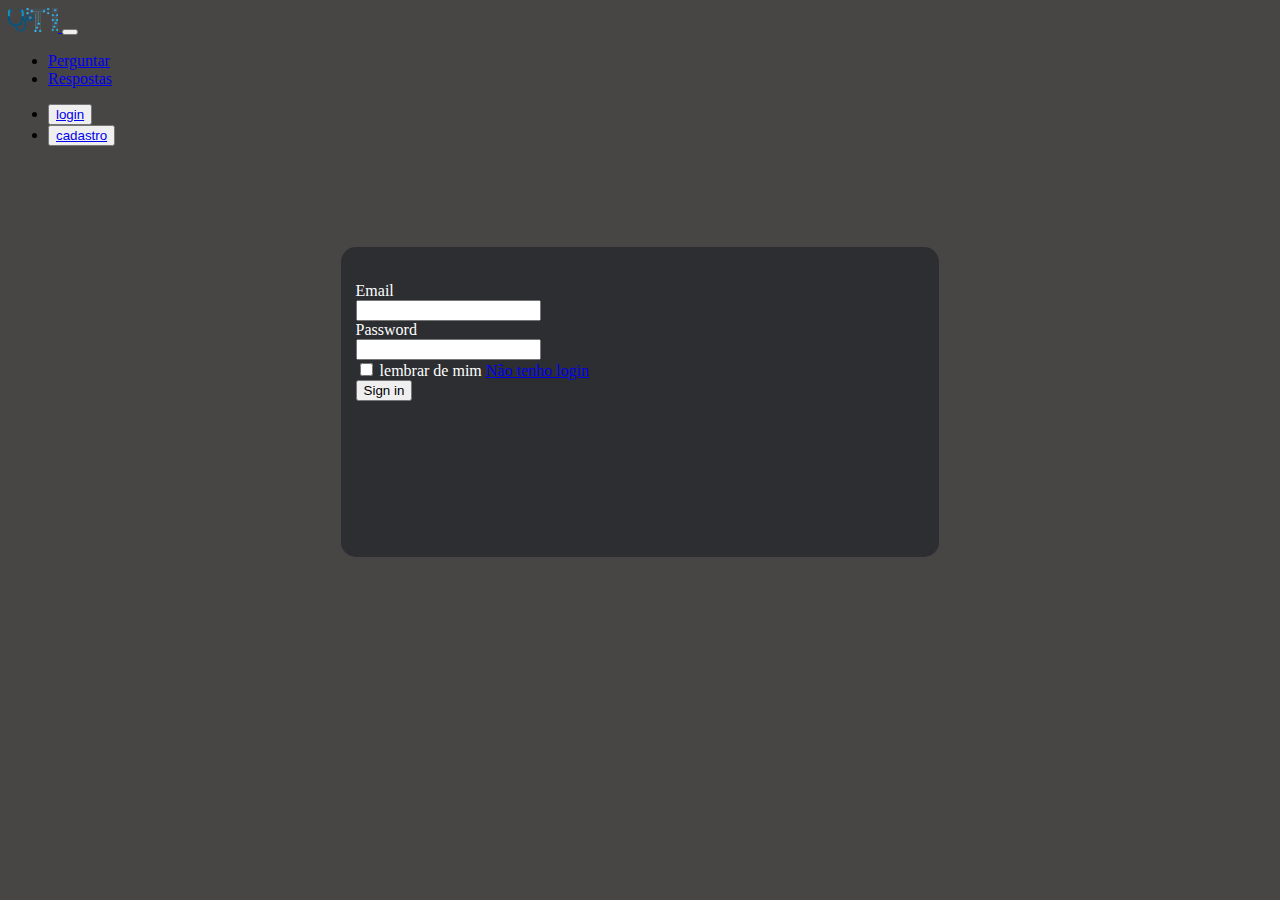
<file: login.html>
﻿<!DOCTYPE html>

<html lang="pt-br" xmlns="http://www.w3.org/1999/xhtml">
<head>
    <meta charset="utf-8" />
    <title>login</title>


    <link href="https://cdn.jsdelivr.net/npm/bootstrap@5.0.0/dist/css/bootstrap.min.css" rel="stylesheet" integrity="sha384-wEmeIV1mKuiNpC+IOBjI7aAzPcEZeedi5yW5f2yOq55WWLwNGmvvx4Um1vskeMj0" crossorigin="anonymous">

    <script src="https://cdn.jsdelivr.net/npm/bootstrap@5.0.0/dist/js/bootstrap.bundle.min.js" integrity="sha384-p34f1UUtsS3wqzfto5wAAmdvj+osOnFyQFpp4Ua3gs/ZVWx6oOypYoCJhGGScy+8" crossorigin="anonymous"></script>
    <script src="https://cdn.jsdelivr.net/npm/@popperjs/core@2.9.2/dist/umd/popper.min.js" integrity="sha384-IQsoLXl5PILFhosVNubq5LC7Qb9DXgDA9i+tQ8Zj3iwWAwPtgFTxbJ8NT4GN1R8p" crossorigin="anonymous"></script>
    <script src="https://cdn.jsdelivr.net/npm/bootstrap@5.0.0/dist/js/bootstrap.min.js" integrity="sha384-lpyLfhYuitXl2zRZ5Bn2fqnhNAKOAaM/0Kr9laMspuaMiZfGmfwRNFh8HlMy49eQ" crossorigin="anonymous"></script>
    <link rel="stylesheet" type="text/css" href="main.css">
</head>
<body class="cad">
    <header>
        <nav class="navbar navbar-expand-lg navbar-dark bg-dark">
            <div class="container-fluid">
                <a class="navbar-brand" href="index.html">
                    <img src="img\Uti.png" alt="logo site" width="50" height="24" class="d-inline-block align-text-top">

                </a>
                <button class="navbar-toggler" type="button" data-bs-toggle="collapse" data-bs-target="#navbarScroll" aria-controls="navbarScroll" aria-expanded="false" aria-label="Toggle navigation">
                    <span class="navbar-toggler-icon"> </span>
                </button>
                <div class="collapse navbar-collapse" id="navbarScroll">
                    <ul class="navbar-nav me-auto my-2 my-lg-0 navbar-nav-scroll" style="--bs-scroll-height: 100px;">
                        <!--  <li class="nav-item">
                        <a class="nav-link " aria-current="page" href="#"> Home</a>
                    </li>-->
                        <li class="nav-item">
                            <a class="nav-link disabled" href="perguntas.html"> Perguntar </a>
                        </li>

                        <li class="nav-item disabled">
                            <a class="nav-link " href="responder.html"> Respostas</a>
                        </li>
                    </ul>

                    <ul class="navbar-nav  my-2 my-lg-0 ">
                        <li class="nav-item">
                            <button type="button" class="btn btn-outline-secondary btn-sm">
                                <a class="nav-link" href="login.html">login</a>
                            </button>
                        </li>
                        <li class="nav-item">
                            <button type="button" class="btn btn-outline-secondary btn-sm">
                                <a class="nav-link" href="cadastro.html">cadastro</a>
                            </button>
                        </li>

                    </ul>
                </div>
            </div>
        </nav>
    </header>
    <article>
        <div id="gert-2" class="wh-center">
            <form style="margin-top:20px;" >
                <div class="row mb-3">
                    <label for="inputEmail3" class="col-sm-2 col-form-label">Email</label>
                    <div class="col-sm-10">
                        <input type="email" class="form-control" id="inputEmail3">
                    </div>
                </div>
                <div class="row mb-3">
                    <label for="inputPassword3" class="col-sm-2 col-form-label">Password</label>
                    <div class="col-sm-10">
                        <input type="password" class="form-control" id="inputPassword3">
                    </div>
                </div>
                
                <div class="row mb-3">
                    <div class="col-sm-10 offset-sm-2">
                        <div class="form-check">
                            <input class="form-check-input" type="checkbox" id="gridCheck1">
                            <label class="form-check-label" for="gridCheck1">
                                lembrar de mim
                            </label>
                            <a class="nav-link" href="cadastro.html">Não tenho login</a>
                        </div>
                    </div>
                </div>
                <button type="submit" class="btn btn-primary">Sign in</button>
            </form>


        </div>
    </article>
</body>
</html>
</file>
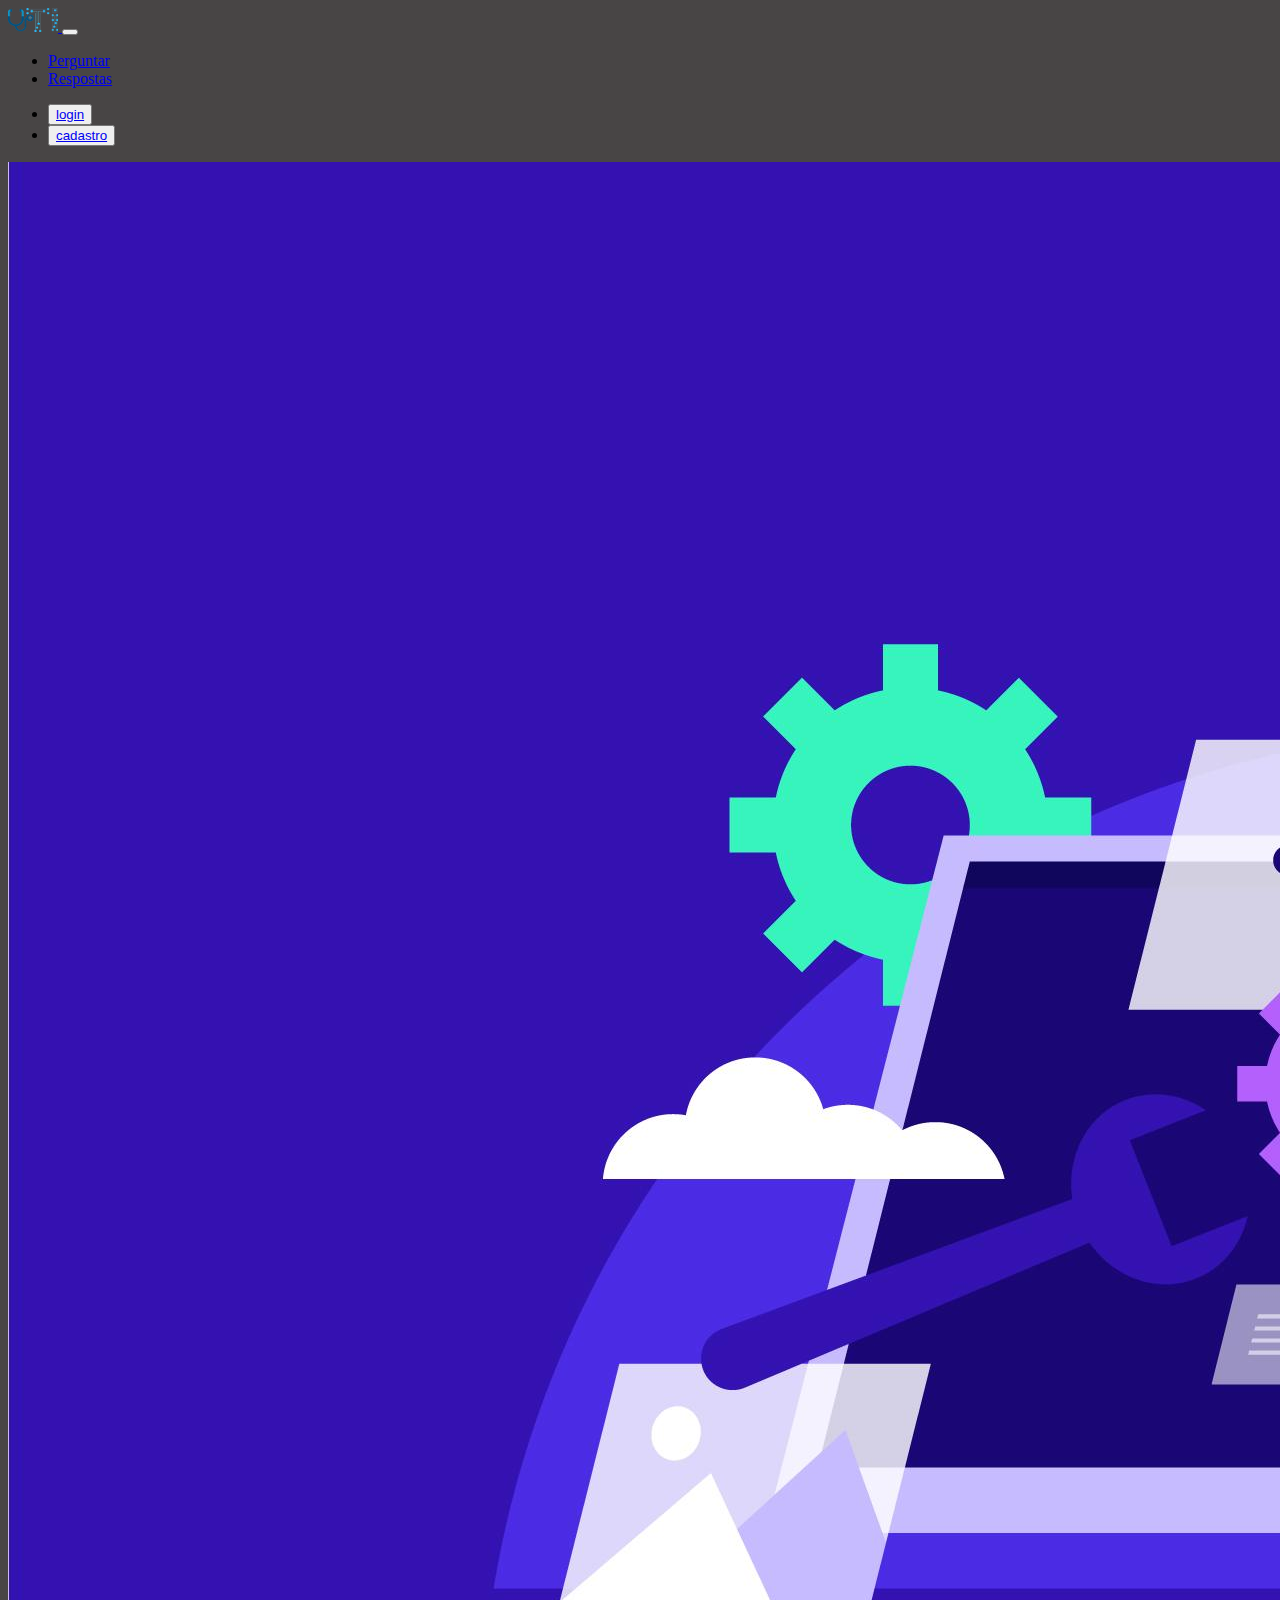
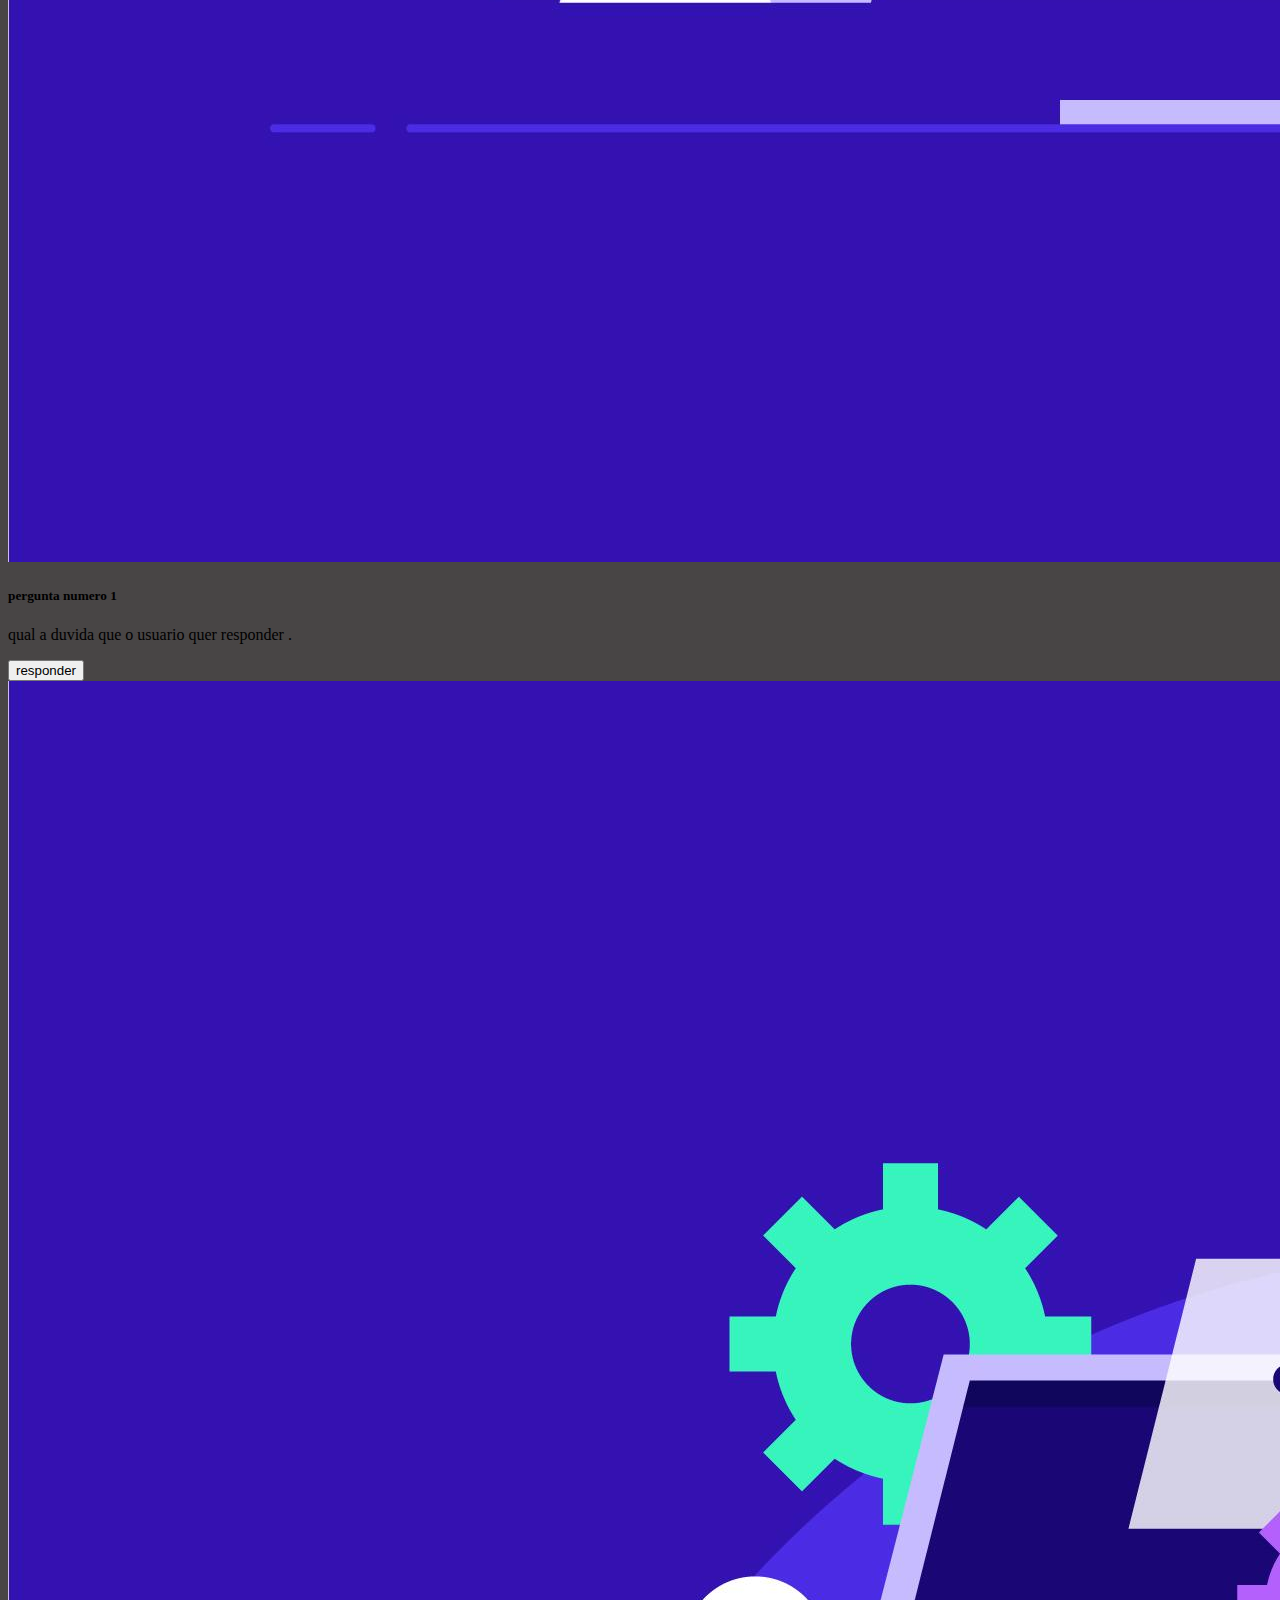
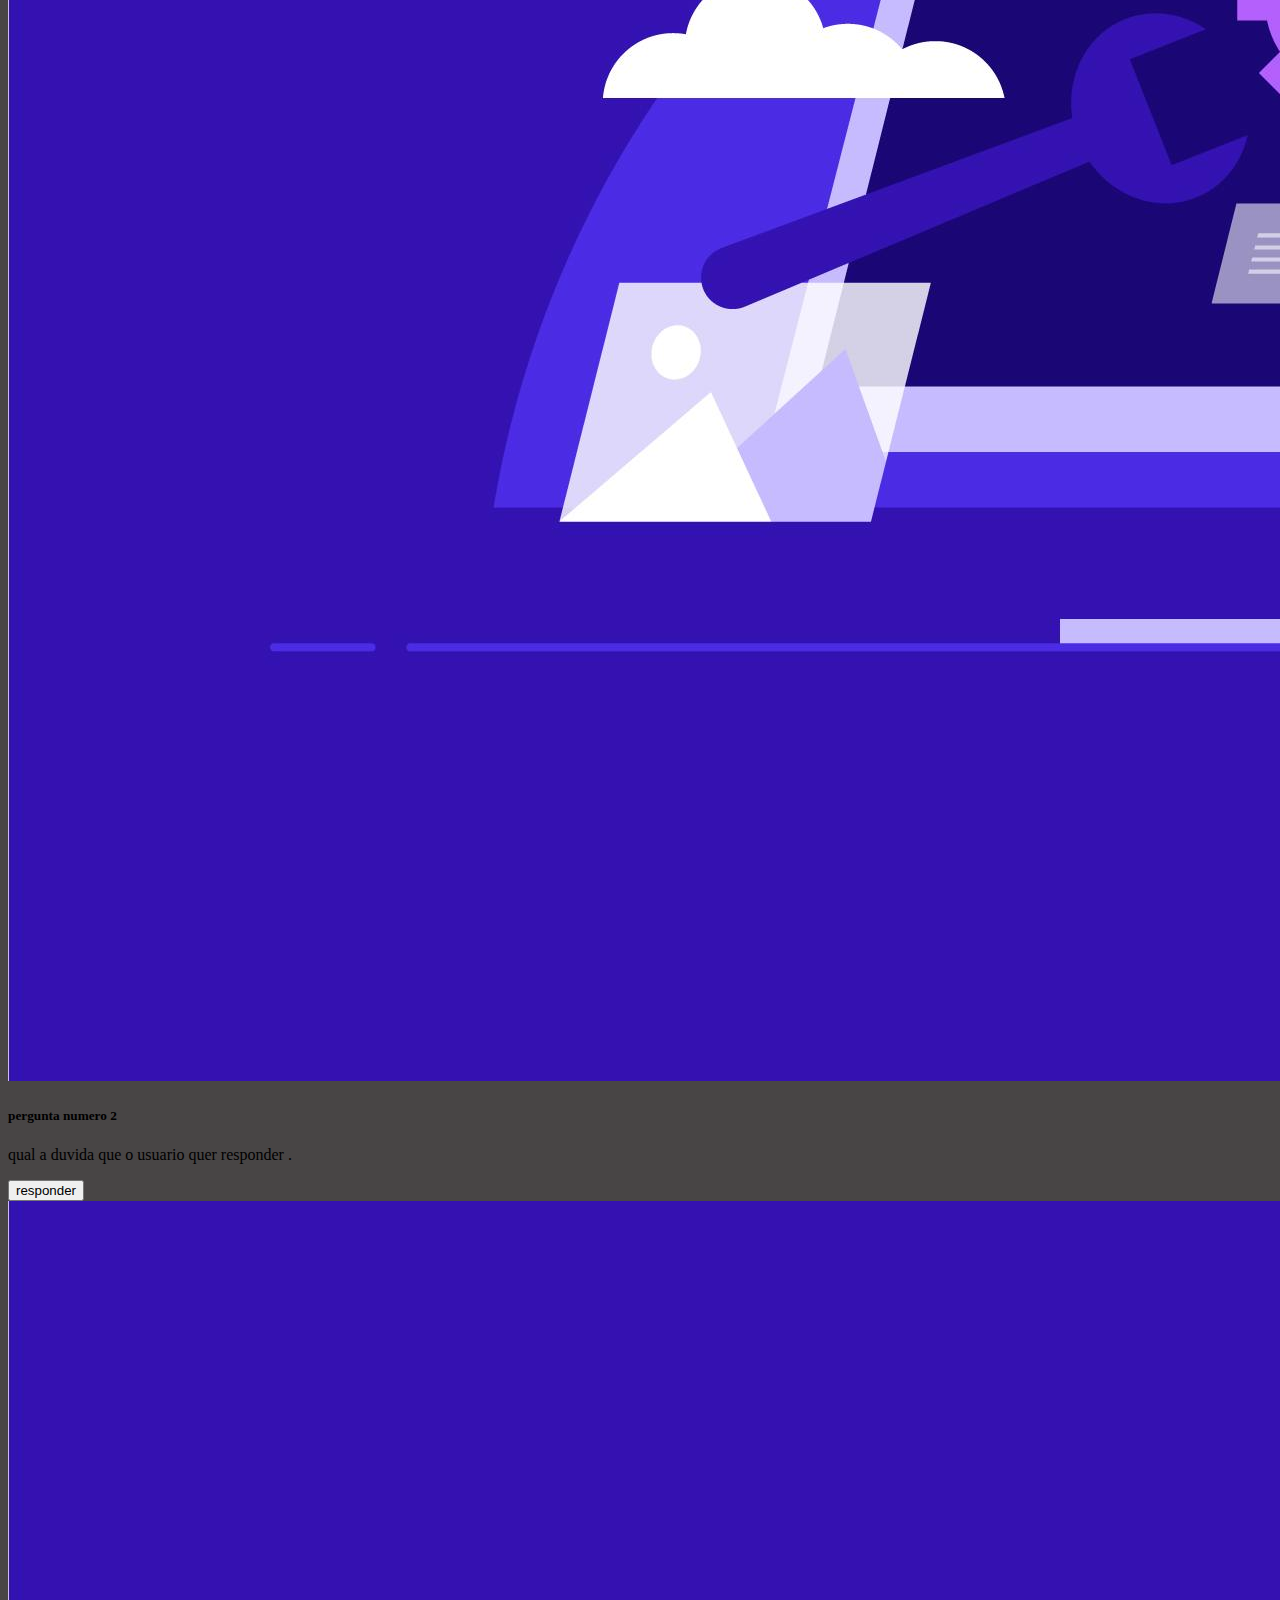
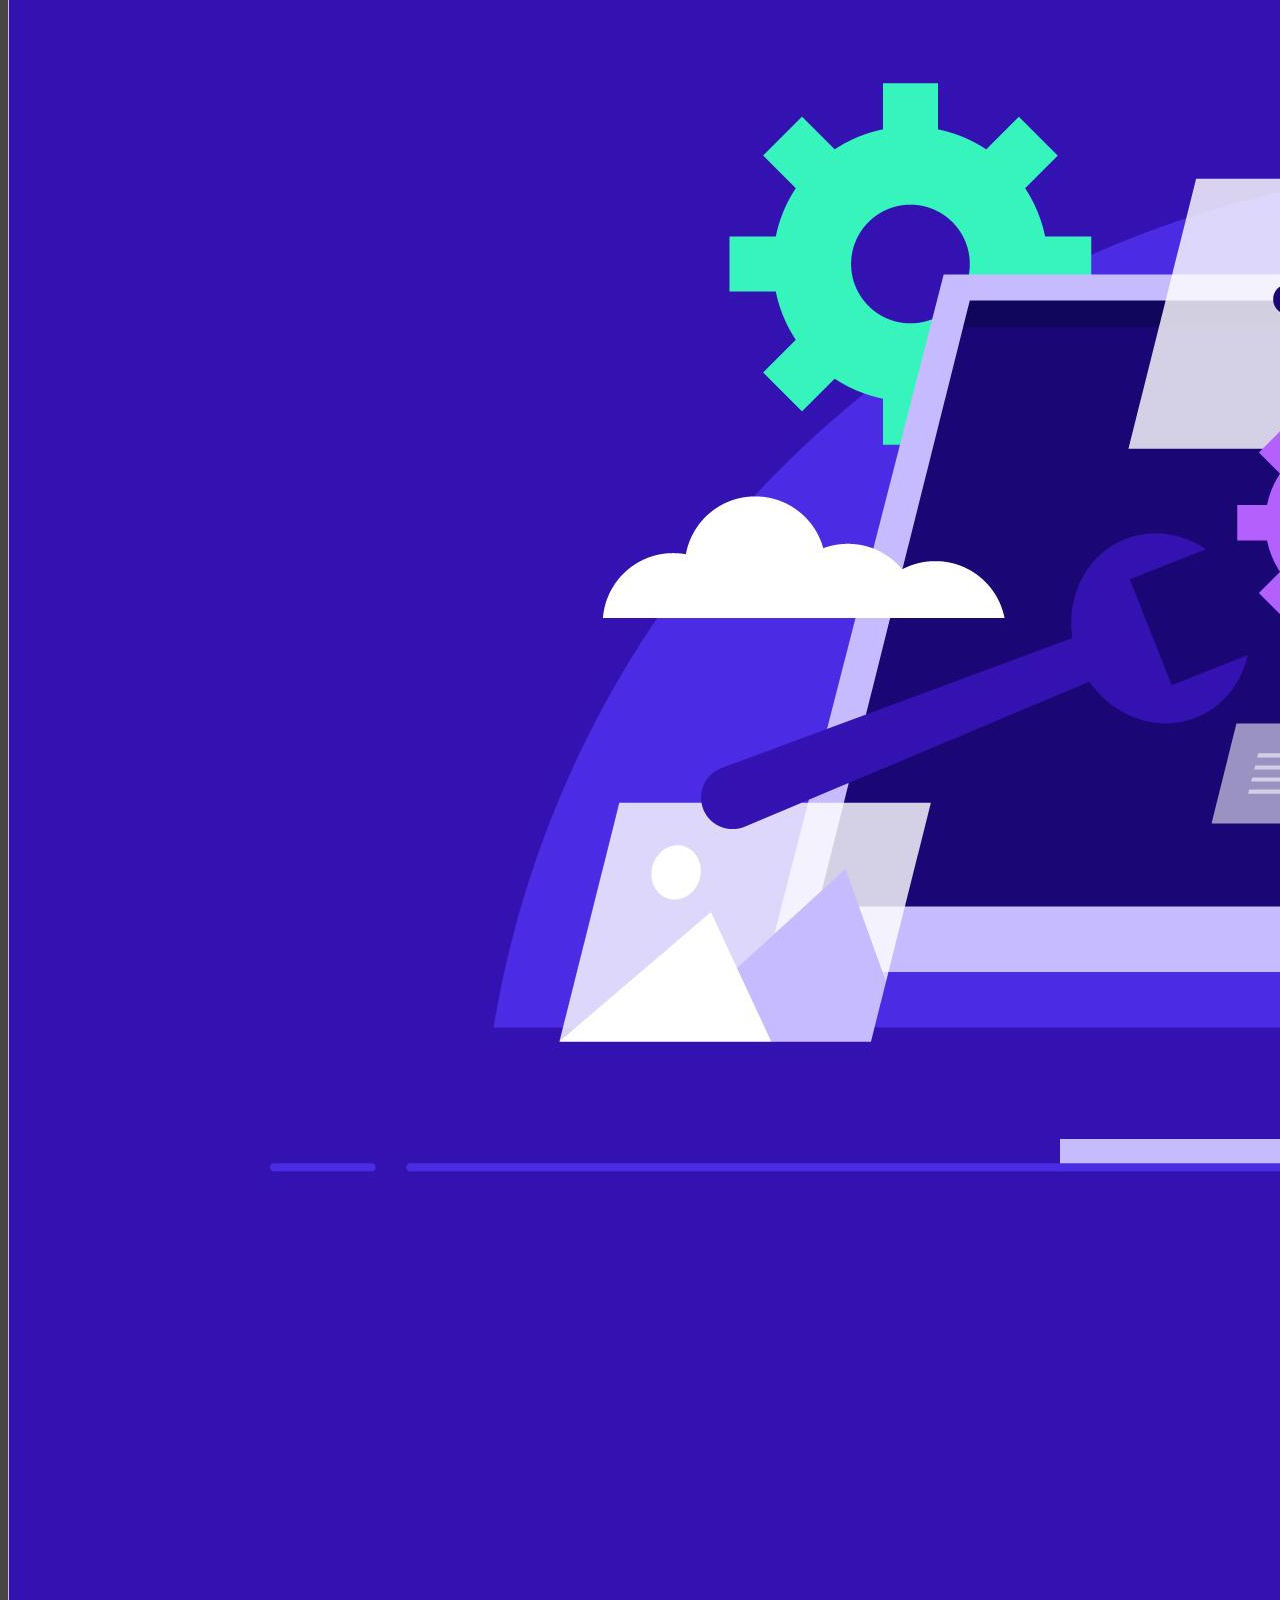
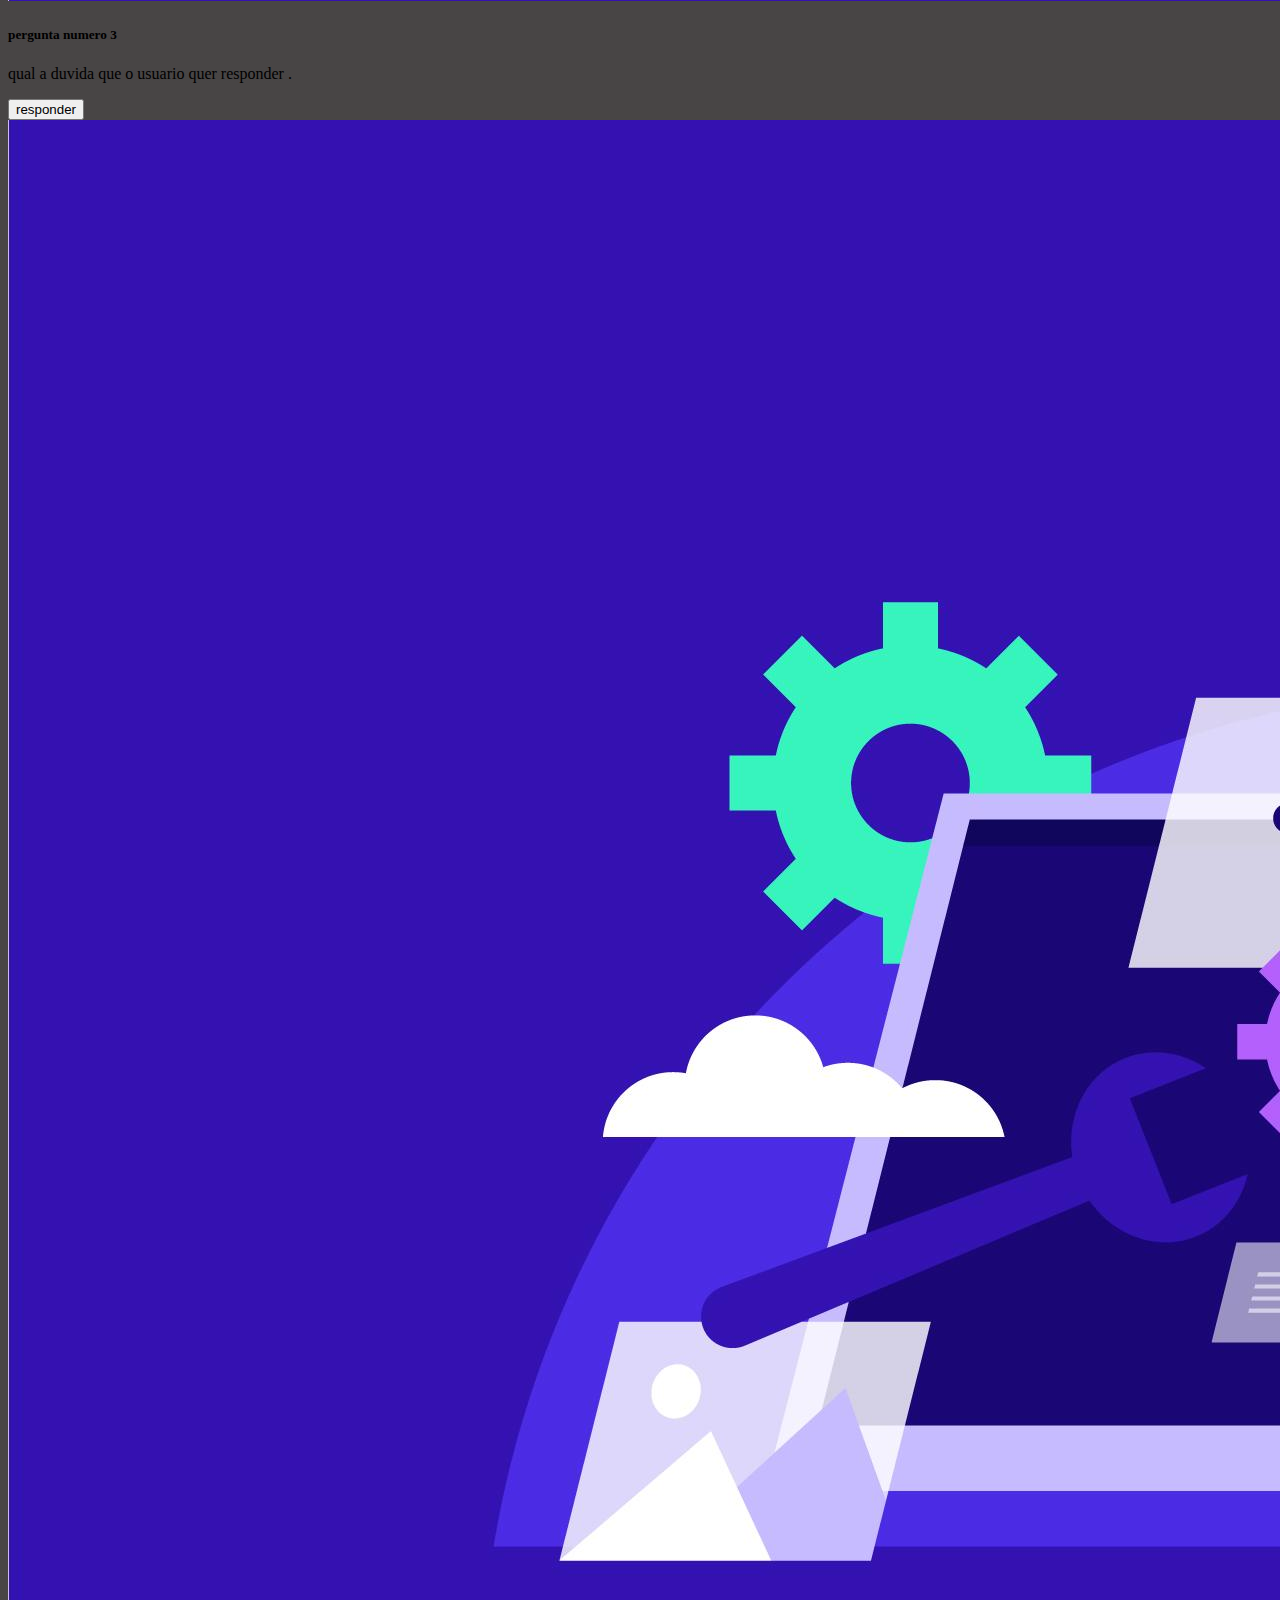
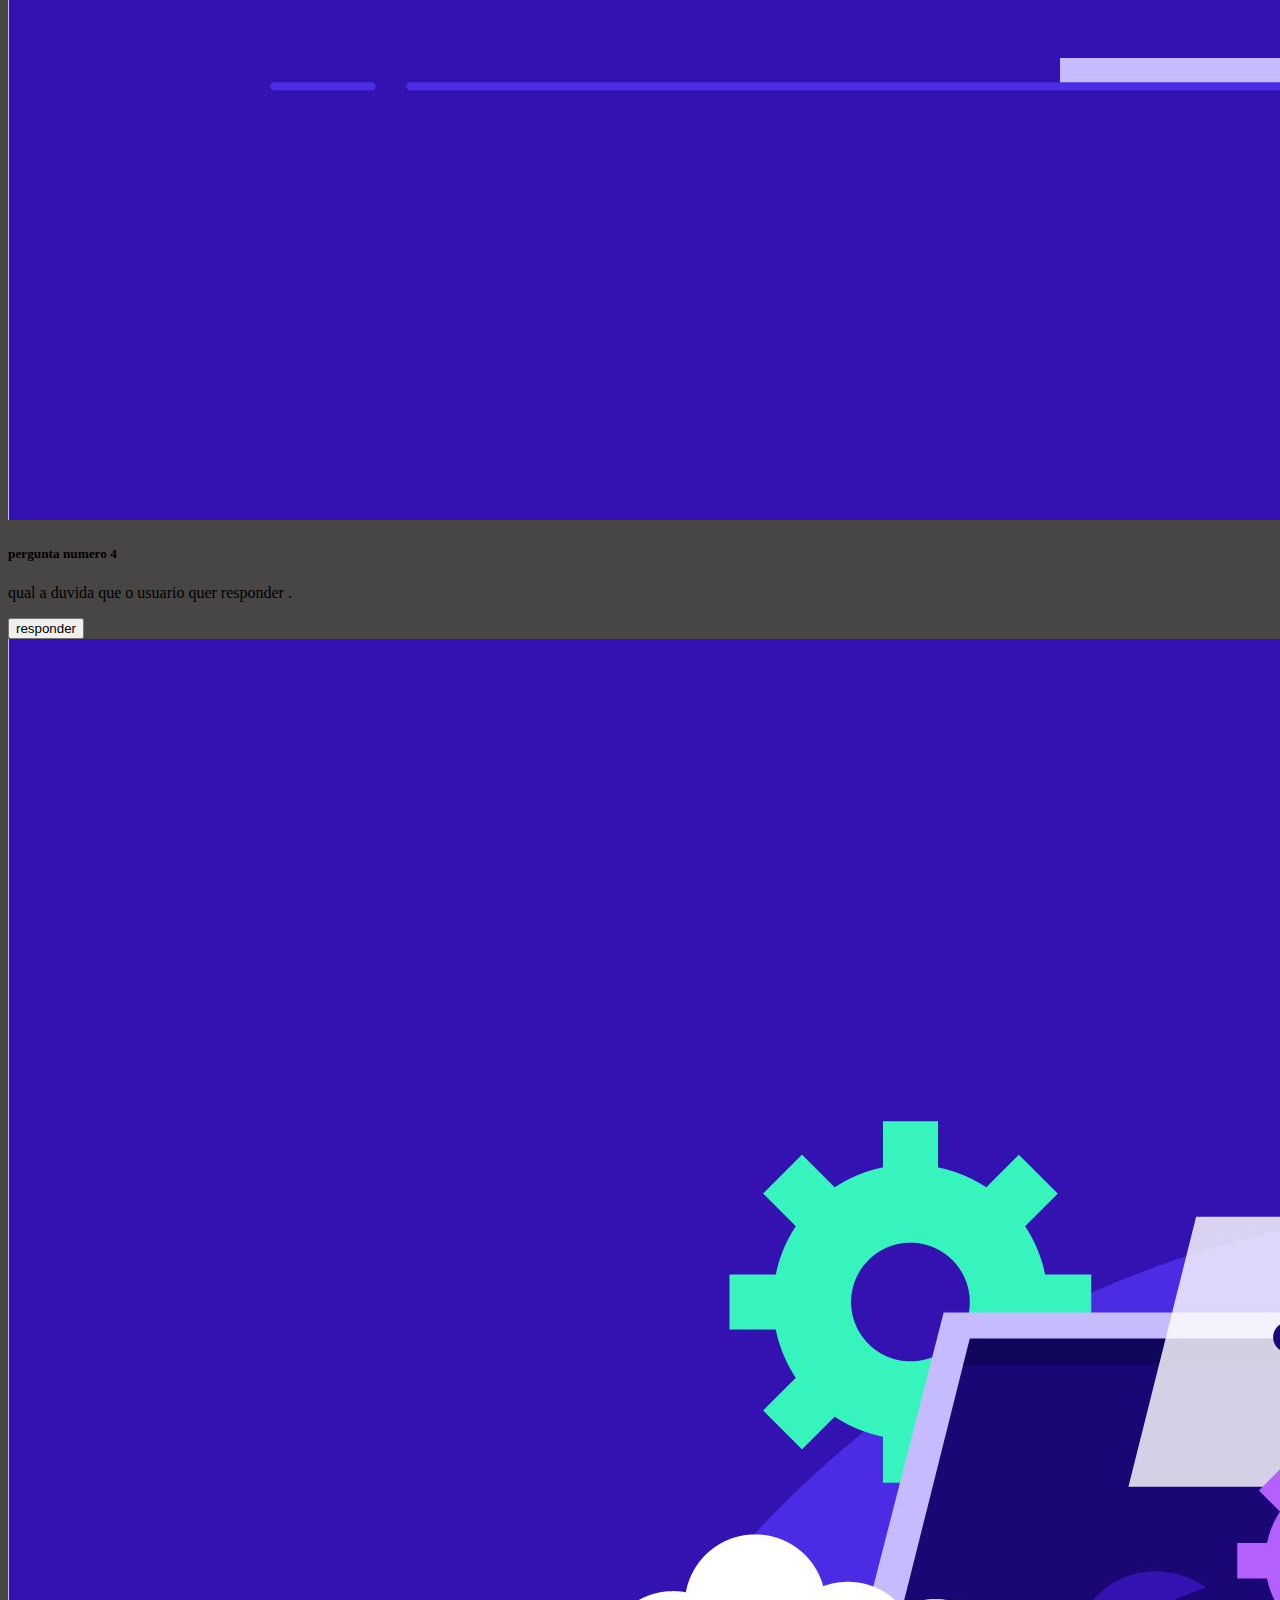
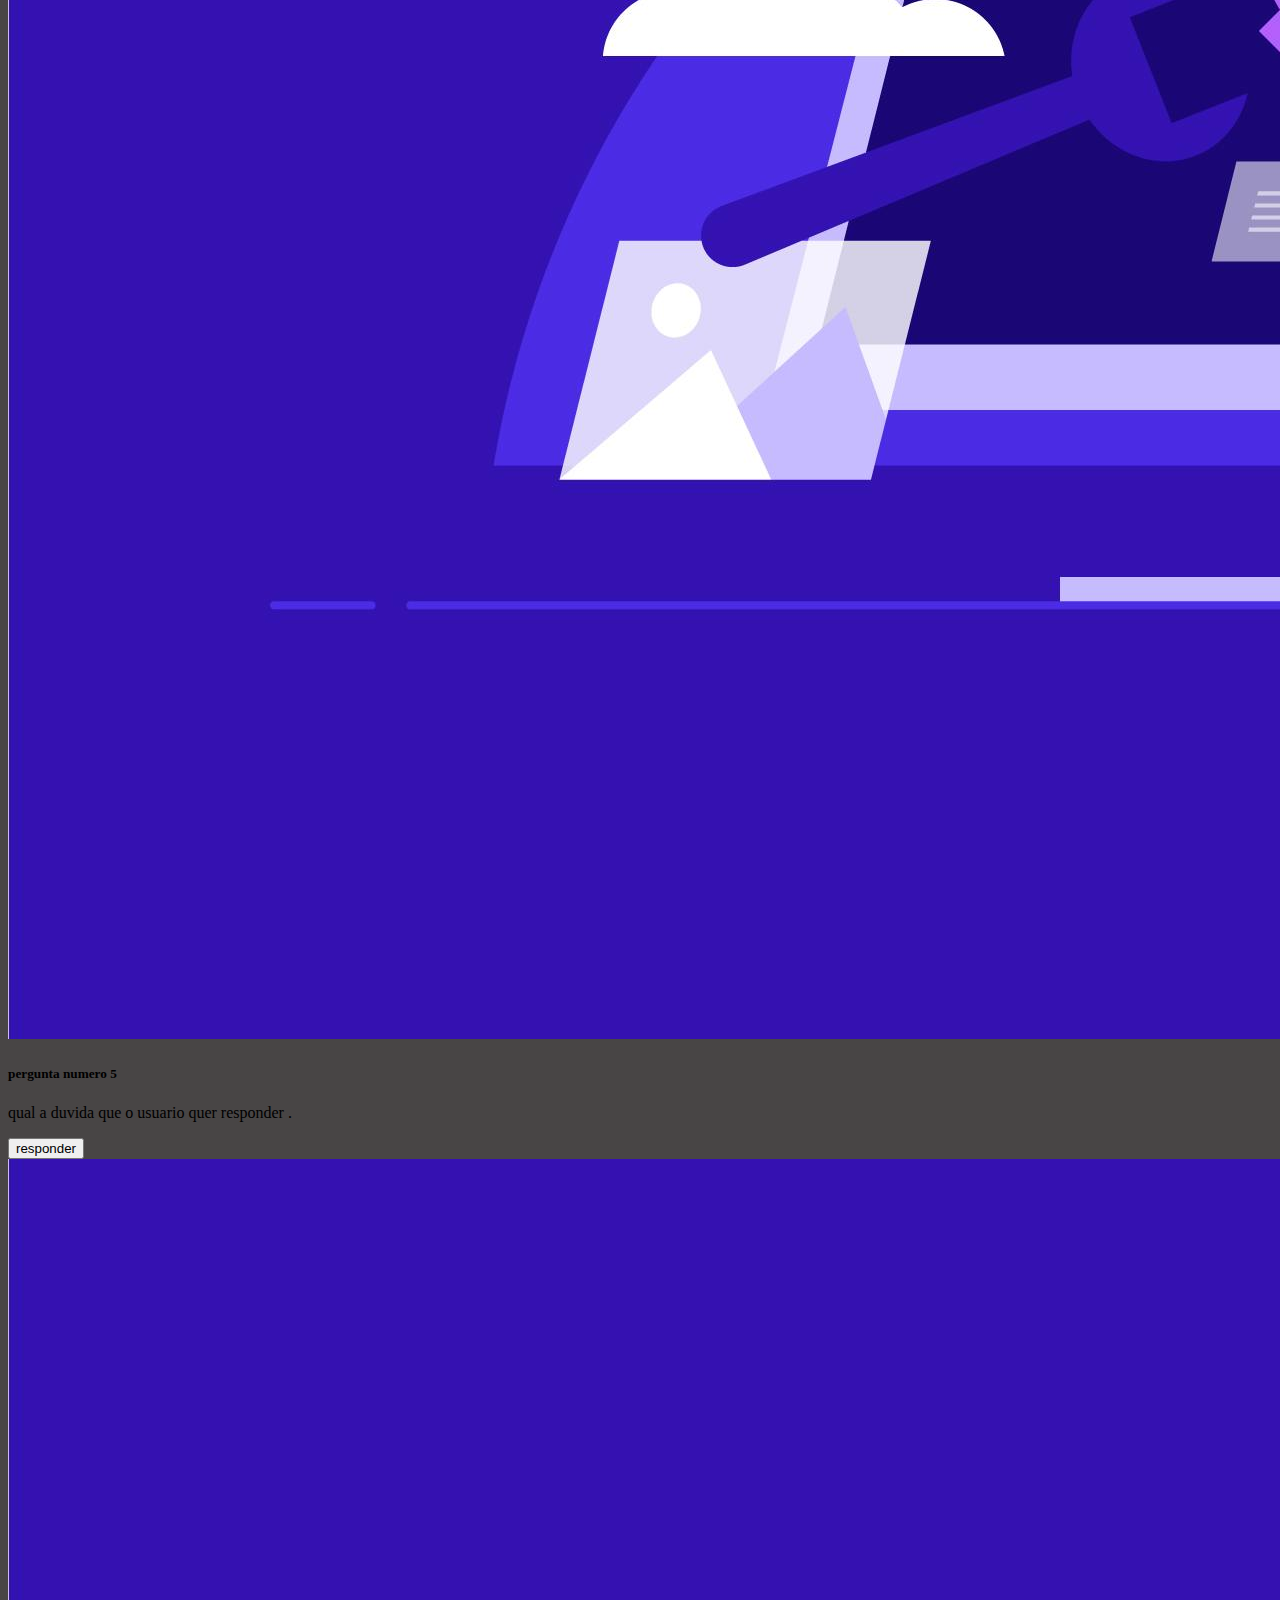
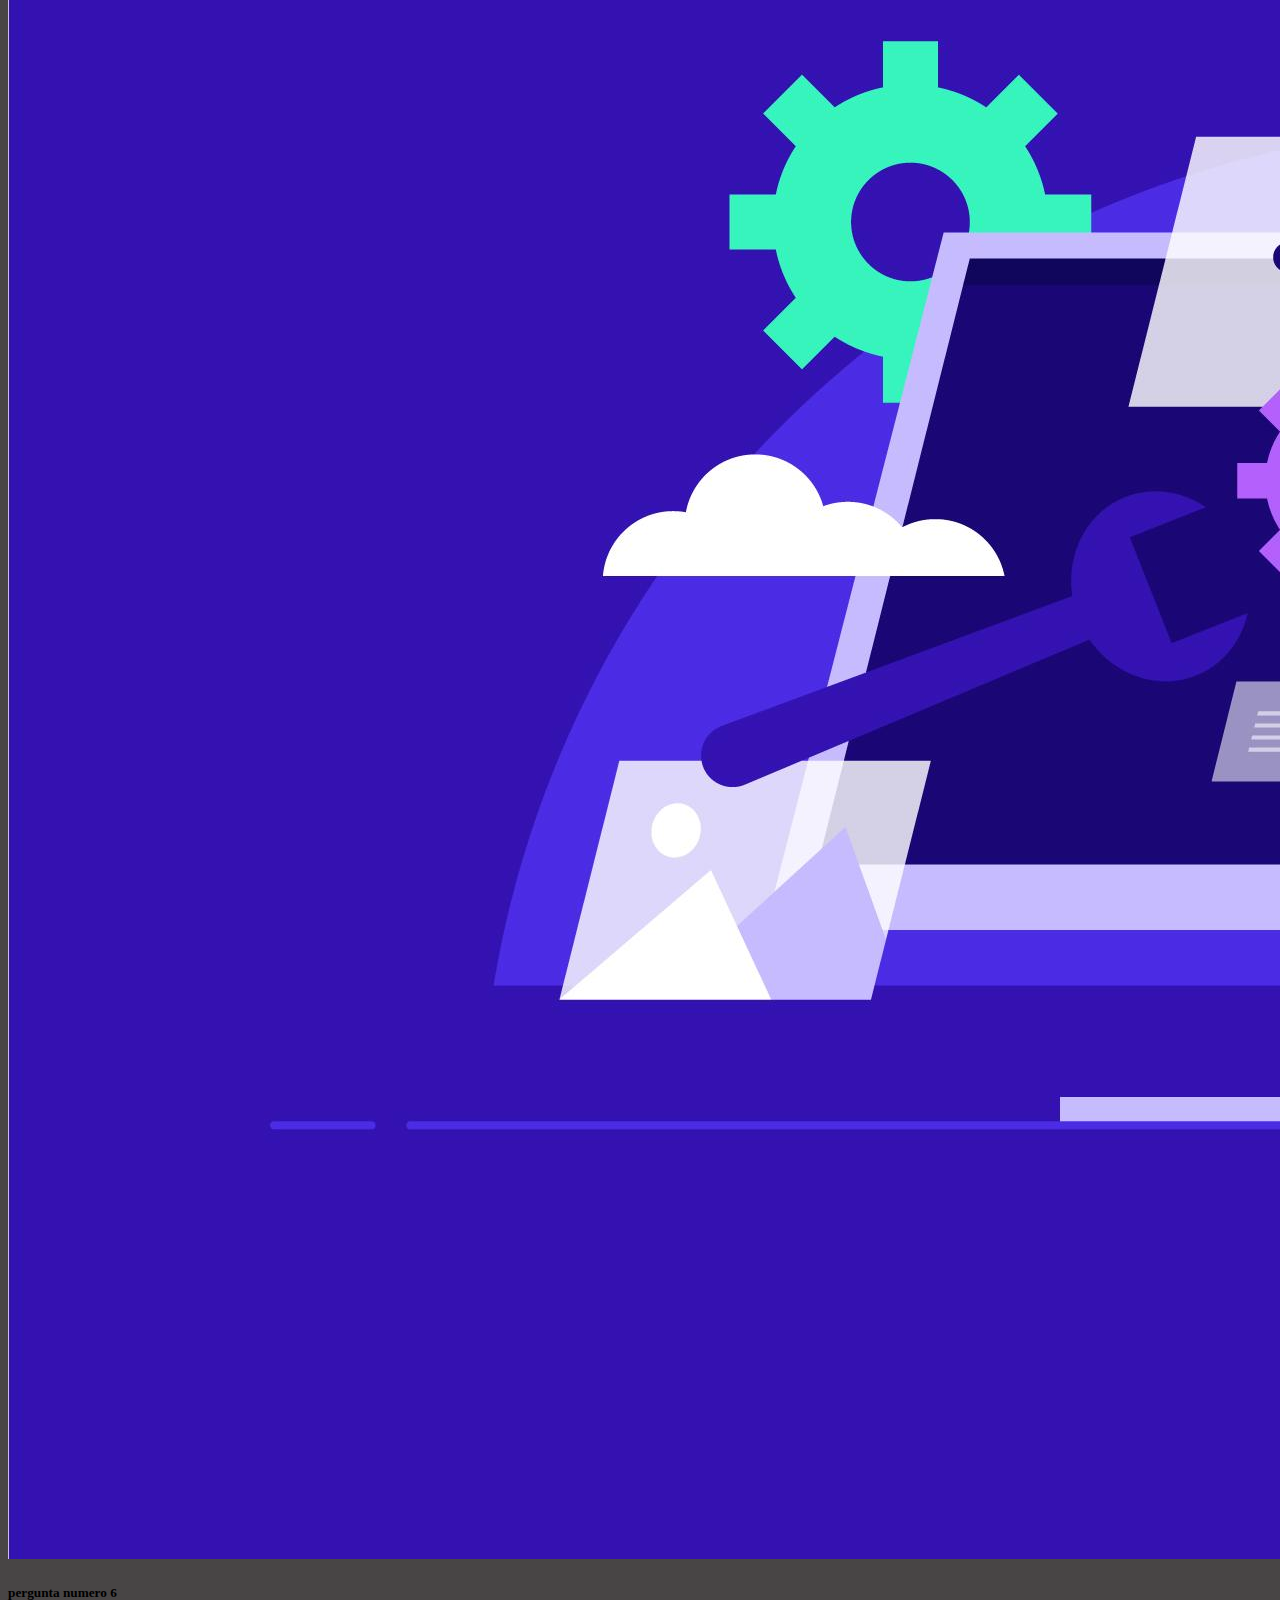
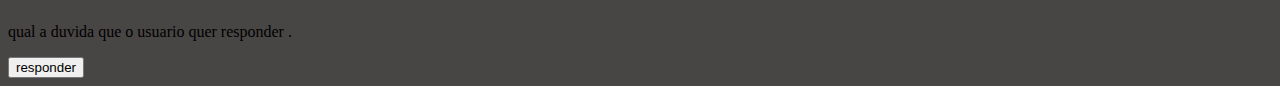
<file: responder.html>
﻿<!DOCTYPE html>

<html lang="pt-br" xmlns="http://www.w3.org/1999/xhtml">
<head>
    <meta charset="utf-8" />
    <title>responder</title>
    <link href="https://cdn.jsdelivr.net/npm/bootstrap@5.0.0/dist/css/bootstrap.min.css" rel="stylesheet" integrity="sha384-wEmeIV1mKuiNpC+IOBjI7aAzPcEZeedi5yW5f2yOq55WWLwNGmvvx4Um1vskeMj0" crossorigin="anonymous">

    <script src="https://cdn.jsdelivr.net/npm/bootstrap@5.0.0/dist/js/bootstrap.bundle.min.js" integrity="sha384-p34f1UUtsS3wqzfto5wAAmdvj+osOnFyQFpp4Ua3gs/ZVWx6oOypYoCJhGGScy+8" crossorigin="anonymous"></script>
    <script src="https://cdn.jsdelivr.net/npm/@popperjs/core@2.9.2/dist/umd/popper.min.js" integrity="sha384-IQsoLXl5PILFhosVNubq5LC7Qb9DXgDA9i+tQ8Zj3iwWAwPtgFTxbJ8NT4GN1R8p" crossorigin="anonymous"></script>
    <script src="https://cdn.jsdelivr.net/npm/bootstrap@5.0.0/dist/js/bootstrap.min.js" integrity="sha384-lpyLfhYuitXl2zRZ5Bn2fqnhNAKOAaM/0Kr9laMspuaMiZfGmfwRNFh8HlMy49eQ" crossorigin="anonymous"></script>
    <link rel="stylesheet" type="text/css" href="main.css">
</head>
<body class="cad" >
    <header>
        <nav class="navbar navbar-expand-lg navbar-dark bg-dark">
            <div class="container-fluid">
                <a class="navbar-brand" href="index.html">
                    <img src="img\Uti.png" alt="logo site" width="50" height="24" class="d-inline-block align-text-top">

                </a>
                <button class="navbar-toggler" type="button" data-bs-toggle="collapse" data-bs-target="#navbarScroll" aria-controls="navbarScroll" aria-expanded="false" aria-label="Toggle navigation">
                    <span class="navbar-toggler-icon"> </span>
                </button>
                <div class="collapse navbar-collapse" id="navbarScroll">
                    <ul class="navbar-nav me-auto my-2 my-lg-0 navbar-nav-scroll" style="--bs-scroll-height: 100px;">
                        <!--  <li class="nav-item">
                        <a class="nav-link " aria-current="page" href="#"> Home</a>
                    </li>-->
                        <li class="nav-item">
                            <a class="nav-link disabled" href="perguntas.html"> Perguntar </a>
                        </li>

                        <li class="nav-item disabled">
                            <a class="nav-link " href="responder.html"> Respostas</a>
                        </li>
                    </ul>

                    <ul class="navbar-nav  my-2 my-lg-0 ">
                        <li class="nav-item">
                            <button type="button" class="btn btn-outline-secondary btn-sm" >
                                <a class="nav-link" href="login.html">login</a>
                            </button>
                        </li>
                        <li class="nav-item">
                            <button type="button" class="btn btn-outline-secondary btn-sm">
                                <a class="nav-link" href="cadastro.html">cadastro</a>
                            </button>
                        </li>

                    </ul>
                </div>
            </div>
        </nav>
    </header>

    <section>
        <article>
            <div class="row row-cols-1 row-cols-md-3 g-4">
                <div class="col">
                    <div class="card h-100 text-white bg-dark mb-3">
                        <img src="img\ban4.jpg" class="card-img-top" alt="...">
                        <div class="card-body">
                            <h5 class="card-title">pergunta numero 1</h5>
                            <p class="card-text">qual a duvida que o usuario quer responder .</p>
                        </div>
                        <button type="button" class="btn btn-primary disabled">
                            responder
                        </button>
                    </div>
                </div>
                <div class="col">
                    <div class="card h-100 text-white bg-dark mb-3">
                        <img src="img\ban4.jpg" class="card-img-top" alt="...">
                        <div class="card-body">
                            <h5 class="card-title">pergunta numero 2</h5>
                            <p class="card-text">qual a duvida que o usuario quer responder .</p>
                        </div>
                        <button type="button" class="btn btn-primary disabled">
                            responder
                        </button>
                    </div>
                </div><div class="col">
    <div class="card h-100 text-white bg-dark mb-3">
        <img src="img\ban4.jpg" class="card-img-top" alt="...">
        <div class="card-body">
            <h5 class="card-title">pergunta numero 3</h5>
            <p class="card-text">qual a duvida que o usuario quer responder .</p>
        </div>
        <button type="button" class="btn btn-primary disabled">
            responder
        </button>
    </div>
</div><div class="col">
    <div class="card h-100 text-white bg-dark mb-3">
        <img src="img\ban4.jpg" class="card-img-top" alt="...">
        <div class="card-body">
            <h5 class="card-title">pergunta numero 4</h5>
            <p class="card-text">qual a duvida que o usuario quer responder .</p>
        </div>
        <button type="button" class="btn btn-primary disabled">
            responder
        </button>
    </div>
</div><div class="col">
    <div class="card h-100 text-white bg-dark mb-3">
        <img src="img\ban4.jpg" class="card-img-top" alt="...">
        <div class="card-body">
            <h5 class="card-title">pergunta numero 5</h5>
            <p class="card-text">qual a duvida que o usuario quer responder .</p>
        </div>
        <button type="button" class="btn btn-primary disabled">
            responder
        </button>
    </div>
</div><div class="col">
    <div class="card h-100 text-white bg-dark mb-3">
        <img src="img\ban4.jpg" class="card-img-top" alt="...">
        <div class="card-body">
            <h5 class="card-title">pergunta numero 6</h5>
            <p class="card-text">qual a duvida que o usuario quer responder .</p>
        </div>
        <button type="button" class="btn btn-primary disabled">
            responder
        </button>
    </div>
</div>
            </div>
        </article>
    </section>


</body>
</html>
</file>
<file: main.css>
﻿.esq {
    float: left;
    margin-left: 55px;
}

.dir {
    float: right;
    margin-right: 55px;
}

.coments{
    float: center;
    width: 95%;
    min-height: 10%;
    margin-top: 10px;
    margin-left: 2.5%;
    padding:4%;
    background: #292828; 
    border-radius: 35px;
    align-items: center;
    
}
.coments-user{
    padding:5px;
    width: 95%;
    height: 114px; 
    background: #646262;
    border-radius: 20px;
    margin: 10px 2.5%;
    
}
.teste {
    margin-top: 26px;
    margin: 15px;
    width: 100%;
    min-height: 600px;
}

#gert {
    
    align-items: center;
    padding: 15px;
    background-color: rgba(33, 37, 41, 0.7);
    border-radius: 15px;
    width: 45%;
    height: 580px;
}

#gert-2 {
    margin-top: 8%; 
    align-items: center;
    padding: 15px;
    background-color: rgba(33, 37, 41, 0.7);
    border-radius: 15px;
    width: 45%;
    min-height: 280px;
}


body {
    background-color: rgba(72, 69, 69, 1);
}
.wh-center {
    color: white; 
    margin: 0px auto;
    position: center;
}
.wh{
    color: white;
}
.cad {
    background-blend-mode: darken;
    background-position: center;
    background-repeat: no-repeat;
    background-attachment: fixed;
    background-size:cover ;
    background-image: url(https://images2.alphacoders.com/922/922574.jpg);
  
}
.resp {
    padding: 15px;
    margin-top: 15px;
    background: rgba(196, 196, 196, 0.3);
    
    width: 95% ;
    box-sizing: border-box;
    box-shadow: 0px 4px 4px rgba(0, 0, 0, 0.25);
    border-radius: 38px;
    align-items:center;
    margin-left: 30px;
}
.bar{
    height: 65px;
    left: 6px;
    top: 7px;
    background-color:  #292828;
    border-radius: 38px;
    box-shadow: 0px 4px 4px rgba(0, 0, 0, 0.25);
    top: 7px;
    padding: 2.5px 0;
}
</file>
